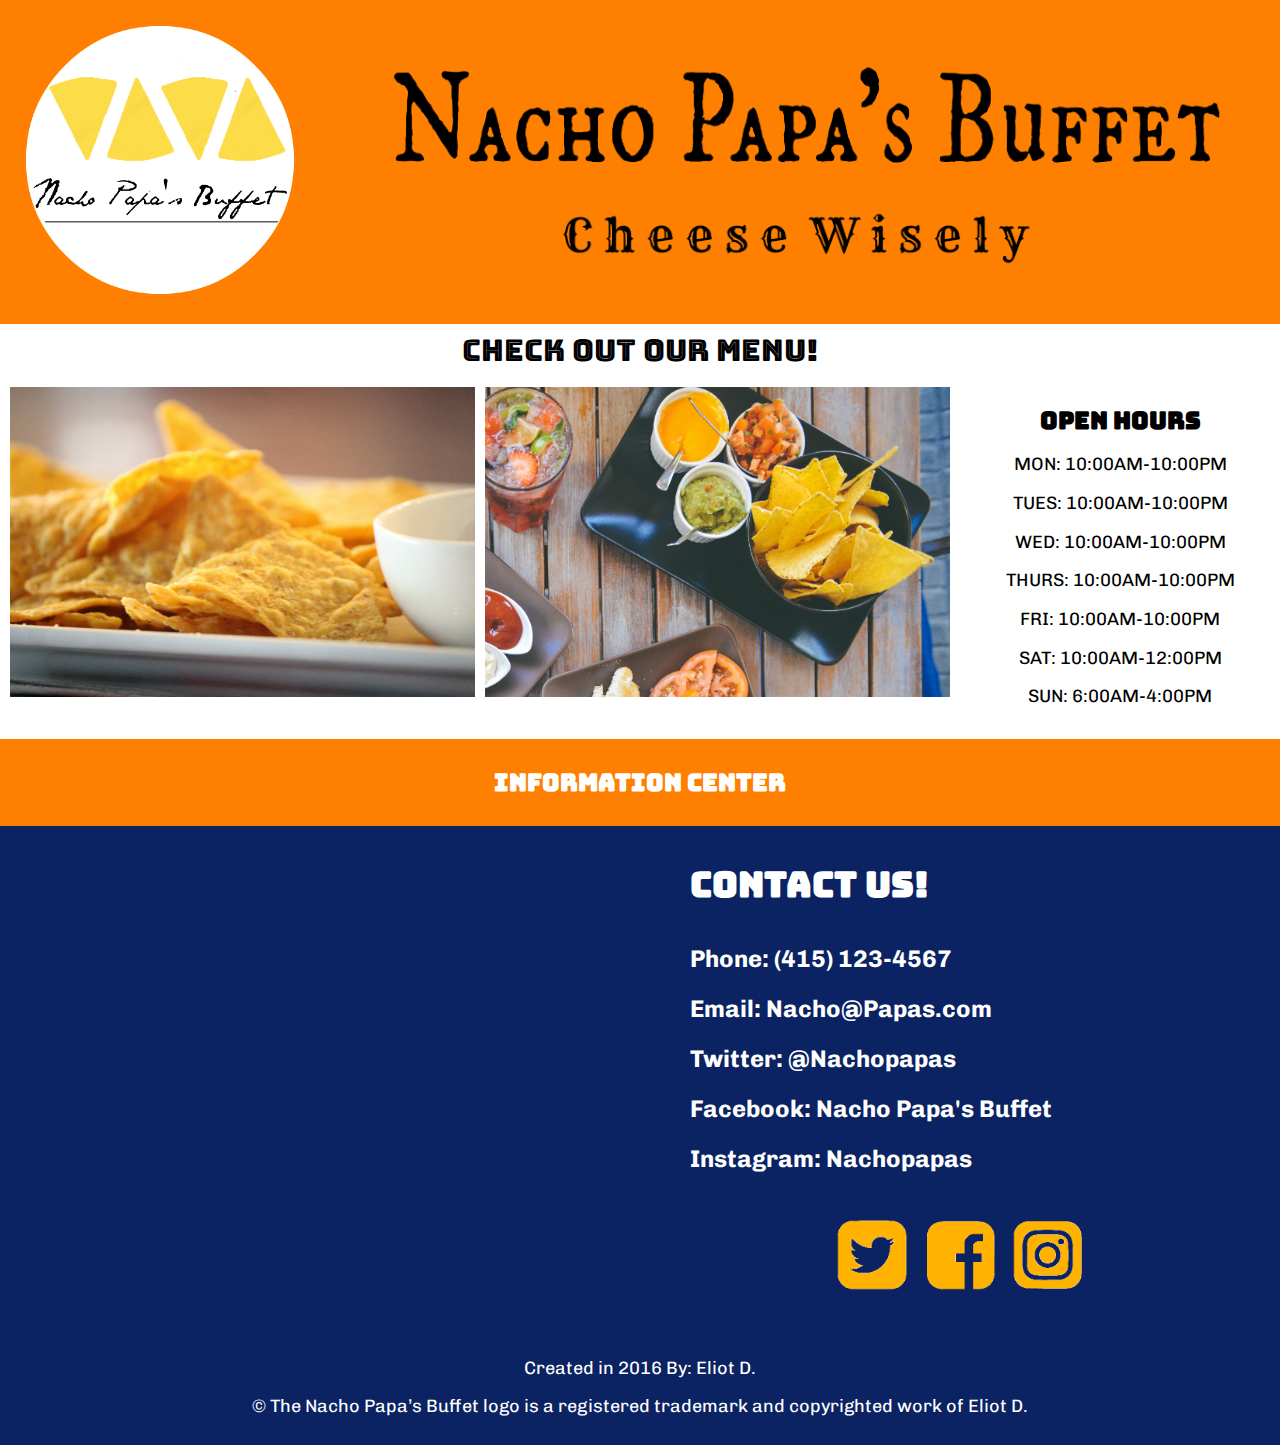
<file: index.html>
<!DOCTYPE html>

<html lang="en">
<head>
  <!-- metadata -->
  <meta charset="utf-8">
  <meta name="viewport" content="width=device-width, initial-scale=1">


  <!-- page title -->
  <title>Nacho Papa's Buffet</title>

  <!-- styles -->
  <link rel="shortcut icon" href="images/favicon.ico" type='image/x-icon'/ >
  <link rel="stylesheet" href="css/normalize.css">
  <link rel="stylesheet" href="css/odin-0.5.0.css">
  <link rel="stylesheet" href="css/main.css">
  <link rel="stylesheet" href="css/owl.carousel.min.css">
  <link rel="stylesheet" href="css/owl.theme.default.min.css">
  <link href="https://fonts.googleapis.com/css?family=Bungee+Inline|Chivo" rel="stylesheet">
</head>

  <!-- start making your grid here -->
<header>
  <div class="row orange">
    <div class="col-xs-12 col-md-3 col-lg-3 center-horizontal center-vertical">
      <a href="index.html"><img src="images/logo.png" alt="logo"></a>
    </div>

    <div class="col-xs-12 col-md-9 col-lg-9 center-horizontal center-vertical">
      <img src="images/name.png" alt="Nacho Papa's Buffet"></h1>
    </div>
    </div>
  </div>
  <div class="row menu">
    <div class="col-sm-12">
      <a href="menu.html">Check out our menu!</a>
      </div>
  </div>
</header>

<main>
    <div class="row">
      <div class="col-md-12 col-lg-9">
        <div class="owl-carousel">
          <div class="item"><img src="images/chippss.png" alt="chips"></div>
          <div class="item"><img src="images/food.png" alt="food"></div>
          <div class="item"><img src="images/salsa.png" alt="salsa"></div>
          <div class="item"><img src="images/now open sunday.png" alt="now open on sunday"></div>
          <div class="item"><img src="images/nachos.png" alt="dummy image"></div>
        </div>
      </div>
      <div class="col-md-12 col-lg-3">
        <h2 class="text-center">Open Hours</h2>
        <p class="text-center">MON: 10:00AM-10:00PM</p>
        <p class="text-center">TUES: 10:00AM-10:00PM</p>
        <p class="text-center">WED: 10:00AM-10:00PM</p>
        <p class="text-center">THURS: 10:00AM-10:00PM</p>
        <p class="text-center">FRI: 10:00AM-10:00PM</p>
        <p class="text-center">SAT: 10:00AM-12:00PM</p>
        <p class="text-center">SUN: 6:00AM-4:00PM</p>
      </div>
    </div>
</main>

<footer>
<div class="row orange">
  <div class="col-sm-12">
    <h2 class="text-center">Information Center</h2>
  </div>
</div>

<div class="row info">
  <div class="col-sm-12 col-md-6">
    <iframe src="https://www.google.com/maps/embed?pb=!1m18!1m12!1m3!1d788.4746691919977!2d-122.45239842129581!3d37.76897393073622!2m3!1f0!2f0!3f0!3m2!1i1024!2i768!4f13.1!3m3!1m2!1s0x80858753d1550bdb%3A0xcabc619519d7aa0b!2s625+Shrader+St%2C+San+Francisco%2C+CA+94117!5e0!3m2!1sen!2sus!4v1480533321124" width="600" height="450" frameborder="0" style="border:0" allowfullscreen></iframe>
  </div>
  <div class="col-sm-12 col-md-6">
    <ul>
      <h2>Contact us!<h2>
    <li>Phone: (415) 123-4567</li>
    <li>Email: Nacho@Papas.com</li>
    <li>Twitter: @Nachopapas</li>
    <li>Facebook: Nacho Papa's Buffet</li>
    <li>Instagram: Nachopapas</li>
  </ul>
  <div class="hide-sm hide-xs">
    <div class="text-center">
      <a href="#"><img class="social" src="images/twitter.png" alt="twitter"></a>
      <a href="#"><img class="social" src="images/facebook.png" alt="facebook"></a>
      <a href="#"><img class="social" src="images/instagram.png" alt="instagram"></a>
    </div>
    </div>
  </div>
</div>

<div class="row">
  <div class="col-sm-12">
    <div class="hide-md hide-lg">
      <div class="text-center">
        <a href="#"><img class="social" src="images/twitter.png" alt="twitter"></a>
        <a href="#"><img class="social" src="images/facebook.png" alt="facebook"></a>
        <a href="#"><img class="social" src="images/instagram.png" alt="instagram"></a>
      </div>
    </div>
  </div>
</div>

<div class="row">
  <div class="col-sm-12">
      <p class="text-center">Created in 2016 By: Eliot D.</p>
      <p class="text-center">© The Nacho Papa’s Buffet logo is a registered trademark and copyrighted work of Eliot D.</p>
  </div>
</div>
</footer>

  <!-- include any javascript below this line -->
  <script src="js/jquery-2.1.4.min.js"></script>
  <script src="js/owl.carousel.min.js"></script>

  <script>
  $(document).ready(function() {
    $('.owl-carousel').owlCarousel({
        autoplay: true,
        autoplayTimeout: 4000,
        autoplayHoverPause: true,
        items : 2,
        loop : true,
        margin : 10,
        nav : false,
        dots: false
    })
   })
  </script>

</body>
</html>
</file>
<file: css/main.css>
/*** sectioning elements ***/

body {

}

header {

}

.orange{
  background-color: #ff8000;
}

.odd{
  background-color:#ffc993;
}

.even{
  background-color:#ffc993;
}

.menu {
  font-family: 'Bungee Inline', cursive;
  text-align: center;
  font-size: 30px
}

.food h2 {
  font-family: 'Bungee Inline', cursive;
  font-size: 50px;
}

.food h3 {
  font-family: 'Bungee Inline', cursive;
  font-size: 40px;
}

.food h4 {
  font-family: 'Bungee Inline', cursive;
  font-size: 35px;
}

.food p {
  font-family: 'Bungee Inline', cursive;
  font-size: 30px;
}

.food {
  font-family: 'Bungee Inline', cursive;
  text-align: left;
}

main {

}

footer {
  color: #ffffff;
  background-color: #0b2362;
}

.info h2 {
  font-size: 35px;
}

.info p{
  font-size: 12px;
}

footer.img {

}

.social{

}

nav {

}

section {

}

aside {

}


/**** content styles ***/

h1 {

}


h2 {
  font-family: 'Bungee Inline', cursive;
}

h3 {

}

h4 {

}

h5 {

}

h6 {

}

p {
  font-family: 'Chivo', sans-serif;
  font-size: 18px;
}

blockquote {

}

ol {

}

ul {

}

li {
  font-family: 'Chivo', sans-serif;
  font-size: 24px;
  list-style-type: none;
  line-height: 50px;
}

table {

}

tr {

}

th {

}

td {

}


/*** image styles ***/

img  {

}

img.social {
  margin: 6px;
}

/*** link styles ***/

a:link {
  text-decoration: none;
  color: #000000;
}

a:visited {
  color: #000000;
}

a:hover {
  text-decoration: bold;
}

a:active {

}
</file>
<file: css/odin-0.5.0.css>
/* resets */

html {
    box-sizing: border-box;
}

*, *:before, *:after {
    box-sizing: inherit;

    /* technique from https://css-tricks.com/box-sizing/ */
}


/* container styles */

.container-sm,
.container-md,
.container-lg,
.container-xl {
  margin: 0 auto;
  padding: 0 0.7rem;
}

.container-sm {
  max-width: 480px;
}

.container-md {
  max-width: 720px;
}

.container-lg {
  max-width: 960px;
}

.container-xl {
  max-width: 1200px;
}


/* grid styles */

.row {
  display: flex;
  flex-direction: row;
  flex-wrap: wrap;
}

.row > *
{
  padding: 0.6rem;
  position: relative;
  width: 100%;
}

.row.gutter-default > * {
  padding: 0.6rem;
}

.row.gutter-double > * {
  padding: 1.2rem;
}

.row.gutter-none > * {
  padding: 0;
}

.col-xs-1 { width: 8.333333%; }
.col-xs-2 { width: 16.666666%; }
.col-xs-3 { width: 25%; }
.col-xs-4 { width: 33.333333%; }
.col-xs-5 { width: 41.666666%; }
.col-xs-6 { width: 50%; }
.col-xs-7 { width: 58.333333%; }
.col-xs-8 { width: 66.666666%; }
.col-xs-9 { width: 75%; }
.col-xs-10 { width: 83.333333%; }
.col-xs-11 { width: 91.666666%; }
.col-xs-12 { width: 100%; }

@media (min-width: 480px) {
  .col-sm-1 { width: 8.333333%; }
  .col-sm-2 { width: 16.666666%; }
  .col-sm-3 { width: 25%; }
  .col-sm-4 { width: 33.333333%; }
  .col-sm-5 { width: 41.666666%; }
  .col-sm-6 { width: 50%; }
  .col-sm-7 { width: 58.333333%; }
  .col-sm-8 { width: 66.666666%; }
  .col-sm-9 { width: 75%; }
  .col-sm-10 { width: 83.333333%; }
  .col-sm-11 { width: 91.666666%; }
  .col-sm-12 { width: 100%; }
}

@media (min-width: 720px) {
  .col-md-1 { width: 8.333333%; }
  .col-md-2 { width: 16.666666%; }
  .col-md-3 { width: 25%; }
  .col-md-4 { width: 33.333333%; }
  .col-md-5 { width: 41.666666%; }
  .col-md-6 { width: 50%; }
  .col-md-7 { width: 58.333333%; }
  .col-md-8 { width: 66.666666%; }
  .col-md-9 { width: 75%; }
  .col-md-10 { width: 83.333333%; }
  .col-md-11 { width: 91.666666%; }
  .col-md-12 { width: 100%; }
}

@media (min-width: 960px) {
  .col-lg-1 { width: 8.333333%; }
  .col-lg-2 { width: 16.666666%; }
  .col-lg-3 { width: 25%; }
  .col-lg-4 { width: 33.333333%; }
  .col-lg-5 { width: 41.666666%; }
  .col-lg-6 { width: 50%; }
  .col-lg-7 { width: 58.333333%; }
  .col-lg-8 { width: 66.666666%; }
  .col-lg-9 { width: 75%; }
  .col-lg-10 { width: 83.333333%; }
  .col-lg-11 { width: 91.666666%; }
  .col-lg-12 { width: 100%; }
}

.row.reverse {
  flex-direction: row-reverse;
}

@media (max-width: 479px) {
  .row.reverse-xs {
    flex-direction: row-reverse;
  }
}

@media (min-width: 480px) and (max-width: 719px) {
  .row.reverse-sm {
    flex-direction: row-reverse;
  }
}

@media (min-width: 720px) and (max-width: 959px) {
  .row.reverse-md {
    flex-direction: row-reverse;
  }
}

@media (min-width: 960px) {
  .row.reverse-lg {
    flex-direction: row-reverse;
  }
}


/* positioning helper classes */

.center-vertical,
.center-horizontal,
.push-left,
.push-right {
  display: flex;
}

.center-vertical {
  align-items: center;
}

.center-horizontal {
  justify-content: center;
}

.push-left {
  justify-content: flex-start;
}

.push-right {
  justify-content: flex-end;
}

.upper-left,
.upper-right,
.lower-right,
.lower-left {
  position: absolute;
}

.upper-left,
.gutter-default .upper-left {
  top: 0.6rem;
  left: 0.6rem;
}

.gutter-double .upper-left {
  top: 1.2rem;
  left: 1.2rem;
}

.gutter-none .upper-left {
  top: 0;
  left: 0;
}

.upper-right,
.gutter-default .upper-right {
  top: 0.6rem;
  right: 0.6rem;
}

.gutter-double .upper-right {
  top: 1.2rem;
  right: 1.2rem;
}

.gutter-none .upper-right {
  top: 0;
  right: 0;
}

.lower-right,
.gutter-default .lower-right {
  bottom: 0.6rem;
  right: 0.6rem;
}

.gutter-double .lower-right {
  bottom: 1.2rem;
  right: 1.2rem;
}

.gutter-none .lower-right {
  bottom: 0;
  right: 0;
}

.lower-left,
.gutter-default .lower-left {
  bottom: 0.6rem;
  left: 0.6rem;
}

.gutter-double .lower-left {
  bottom: 1.2rem;
  left: 1.2rem;
}

.gutter-none .lower-left {
  bottom: 0;
  left: 0;
}


/* responsive features */
img,
iframe,
video {
  max-width: 100%;
}

/* responsive helper classes */

@media (max-width: 479px) {
  .hide-xs,
  .show-sm-only,
  .show-md-only,
  .show-lg-only {
    display: none;
  }
}

@media (min-width: 480px) and (max-width: 719px) {
  .hide-sm,
  .show-xs-only,
  .show-md-only,
  .show-lg-only {
    display: none;
  }
}

@media (min-width: 720px) and (max-width: 959px) {
  .hide-md,
  .show-xs-only,
  .show-sm-only,
  .show-lg-only {
    display: none;
  }
}

@media (min-width: 960px) {
  .hide-lg,
  .show-xs-only,
  .show-sm-only,
  .show-md-only {
    display: none;
  }
}


/* other helper classes */
.right {
  float: right;
  margin-left: 1.2rem;
  margin-bottom: 1.2rem;
}

.left {
  float: left;
  margin-right: 1.2rem;
  margin-bottom: 1.2rem;
}

.clear {
  clear: both;
}

.center {
  display: block;
  margin: 0 auto;
}

.text-left {
  text-align: left;
}

.text-right {
  text-align: right;
}

.text-center {
  text-align: center;
}

.text-justify {
  text-align: justify;
}

/* image styles */
img.rounded {
  border-radius: 0.4rem;
}

img.circle {
  border-radius: 50%;
}

/* table styles */
table.table-basic {
  border-collapse: collapse;
  color: #333;
}

table.table-basic caption {
  font-size: 1.4rem;
  font-weight: bold;
  padding: 0.4rem;
  text-align: center;
}

table.table-basic thead {

}

table.table-basic tbody {

}

table.table-basic tfoot {
  color: #555;
  font-size: 0.8em;
  font-style: italic;
}

table.table-basic tr {

}

table.table-basic td,
table.table-basic th {
  padding: 0.4rem 0.8rem;
}

table.table-basic th {
  border-bottom: 1px solid #999;
  border-top: 1px solid #999;
}

table.table-basic td {

}

/* responsive table based on
 * http://allthingssmitty.com/2016/10/03/responsive-table-layout/
 */
 table.table-stack,
 table.table-stack-lg {
   width: 100%;
 }

 table.table-stack,
 table.table-stack-lg {
   border: none;
   clip: rect(0 0 0 0);
   height: 1px;
   margin: -1px;
   overflow: hidden;
   padding: 0;
   position: absolute !important;
   width: 1px;
 }

 table.table-stack,
 table.table-stack-lg {
   border: 1px solid #bbb;
   display: block;
   margin-bottom: 0.4rem;
   padding: 0.4rem;
 }

 table.table-stack,
 table.table-stack-lg {
   display: block;
   text-align: right;
 }

 table.table-stack,
 table.table-stack-lg {
   content: attr(aria-label);
   float: left;
   font-weight: bold;
   color: #555;
 }
}

@media screen and (max-width: 479px) {
  table.table-stack-xs {
    width: 100%;
  }

  table.table-stack-xs thead {
    border: none;
    clip: rect(0 0 0 0);
    height: 1px;
    margin: -1px;
    overflow: hidden;
    padding: 0;
    position: absolute !important;
    width: 1px;
  }

  table.table-stack-xs tr {
    border: 1px solid #bbb;
    display: block;
    margin-bottom: 0.4rem;
    padding: 0.4rem;
  }

  table.table-stack-xs td {
    display: block;
    text-align: right;
  }

  table.table-stack-xs td:before {
    content: attr(aria-label);
    float: left;
    font-weight: bold;
    color: #555;
  }
}

/* responsive table based on
 * http://allthingssmitty.com/2016/10/03/responsive-table-layout/
 */
 @media screen and (max-width: 719px) {
   table.table-stack-sm {
     width: 100%;
   }

   table.table-stack-sm thead {
     border: none;
     clip: rect(0 0 0 0);
     height: 1px;
     margin: -1px;
     overflow: hidden;
     padding: 0;
     position: absolute !important;
     width: 1px;
   }

   table.table-stack-sm tr {
     border: 1px solid #bbb;
     display: block;
     margin-bottom: 0.4rem;
     padding: 0.4rem;
   }

   table.table-stack-sm td {
     display: block;
     text-align: right;
   }

   table.table-stack-sm td:before {
     content: attr(aria-label);
     float: left;
     font-weight: bold;
     color: #555;
   }
 }

@media screen and (max-width: 959px) {
   table.table-stack-md {
     width: 100%;
   }

   table.table-stack-md thead {
     border: none;
     clip: rect(0 0 0 0);
     height: 1px;
     margin: -1px;
     overflow: hidden;
     padding: 0;
     position: absolute !important;
     width: 1px;
   }

   table.table-stack-md tr {
     border: 1px solid #bbb;
     display: block;
     margin-bottom: 0.4rem;
     padding: 0.4rem;
   }

   table.table-stack-md td {
     display: block;
     text-align: right;
   }

   table.table-stack-md td:before {
     content: attr(aria-label);
     float: left;
     font-weight: bold;
     color: #555;
   }
 }

table.shade-even-rows tbody tr:nth-child(even) {
  background-color: #ddd;
}

table.shade-odd-rows tbody  tr:nth-child(odd) {
  background-color: #ddd;
}


/* apply .show-gridlines to body when creating initial grid or when debugging */
.show-gridlines .row > * {
  border: 1px solid #bbb;
}
</file>
